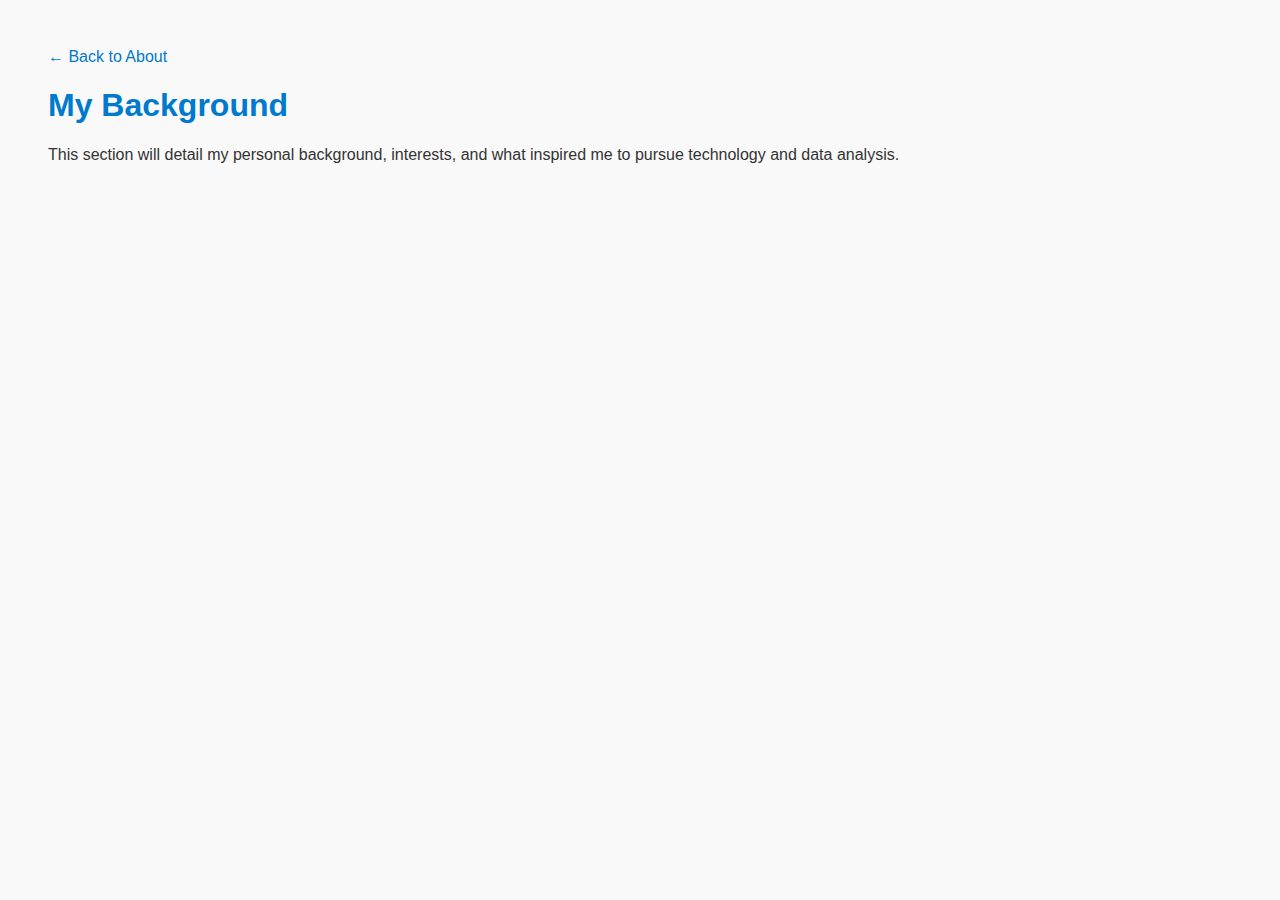
<file: background.html>
<!DOCTYPE html>
<html lang="en">
<head>
  <meta charset="UTF-8" />
  <meta name="viewport" content="width=device-width, initial-scale=1.0"/>
  <title>Background | Dylan Milburn</title>
  <style>
    body {
      font-family: Arial, sans-serif;
      padding: 40px;
      background: #f9f9f9;
      color: #333;
    }
    h1 {
      color: #007acc;
    }
    a {
      text-decoration: none;
      color: #007acc;
    }
  </style>
</head>
<body>
  <a href="about.html">&larr; Back to About</a>
  <h1>My Background</h1>
  <p>This section will detail my personal background, interests, and what inspired me to pursue technology and data analysis.</p>
</body>
</html>
</file>
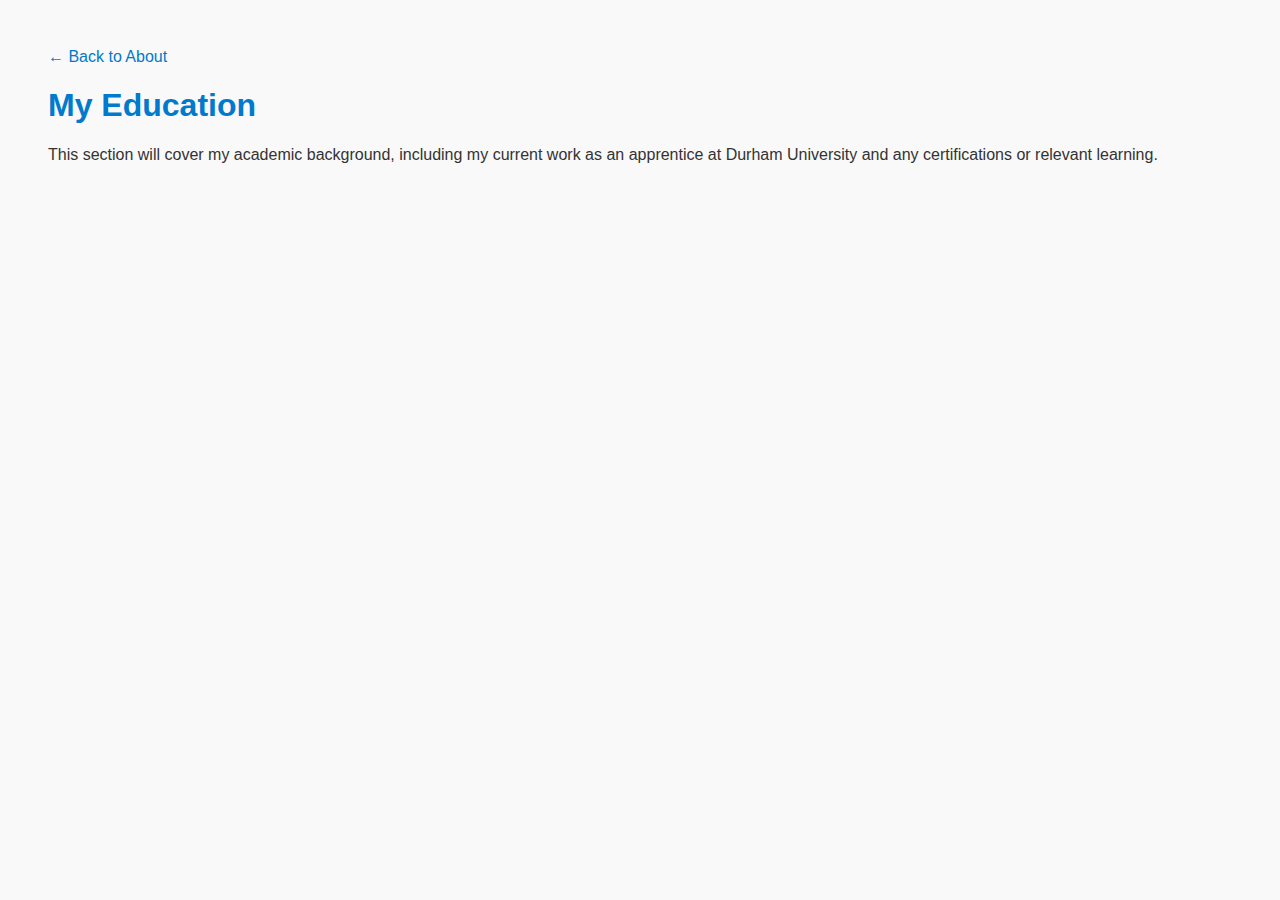
<file: education.html>
<!DOCTYPE html>
<html lang="en">
<head>
  <meta charset="UTF-8" />
  <meta name="viewport" content="width=device-width, initial-scale=1.0"/>
  <title>Education | Dylan Milburn</title>
  <style>
    body {
      font-family: Arial, sans-serif;
      padding: 40px;
      background: #f9f9f9;
      color: #333;
    }
    h1 {
      color: #007acc;
    }
    a {
      text-decoration: none;
      color: #007acc;
    }
  </style>
</head>
<body>
  <a href="about.html">&larr; Back to About</a>
  <h1>My Education</h1>
  <p>This section will cover my academic background, including my current work as an apprentice at Durham University and any certifications or relevant learning.</p>
</body>
</html>
</file>
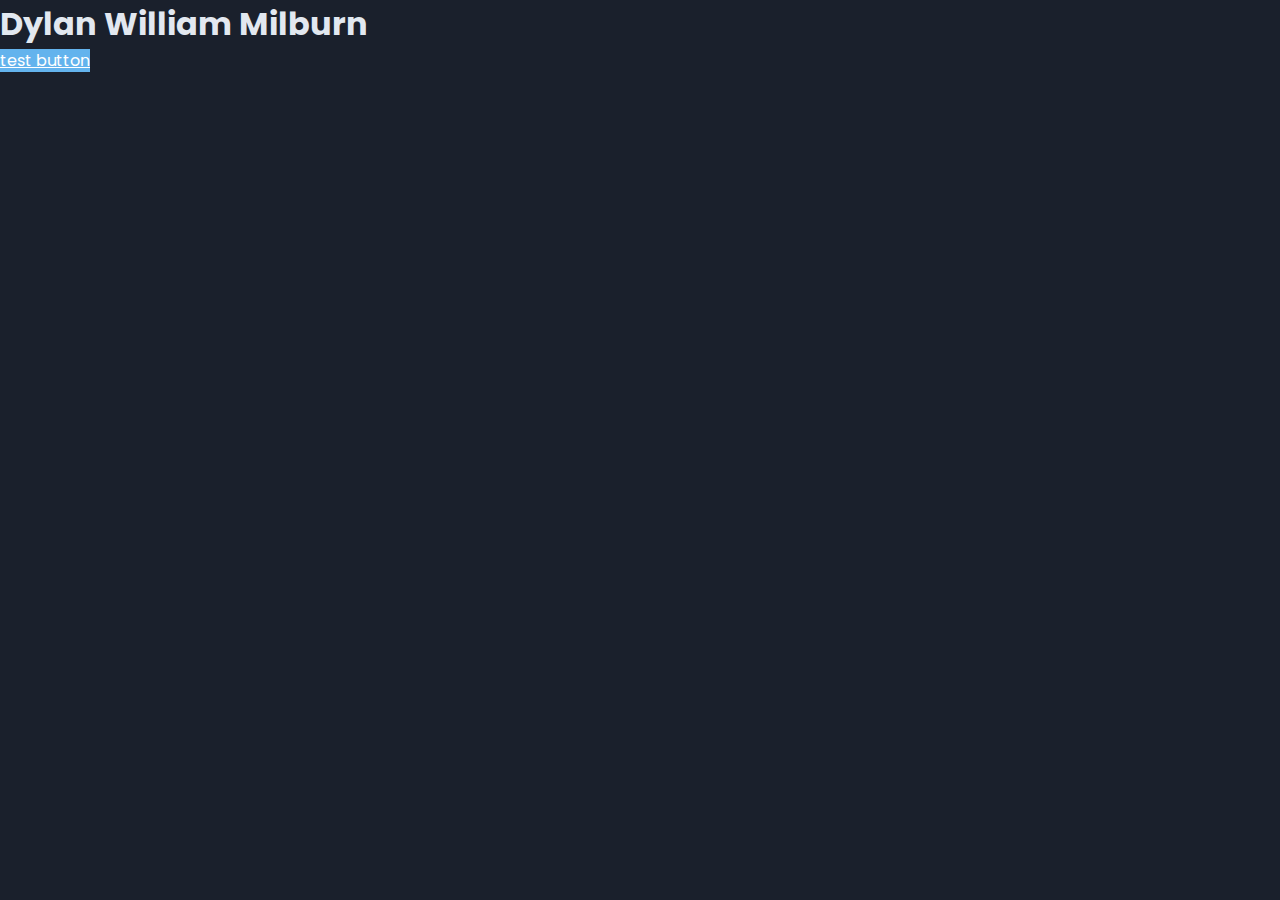
<file: portfolio.html>
<!DOCTYPE html>
<html lang="en">
<head>
  <meta charset="UTF-8">
  <meta name="viewport" content="width=device-width, initial-scale=1">
  <link rel="stylesheet" href="styles.css">
  <title>Dylan Milburn - Higher Apprentice</title>
  <link href="https://fonts.googleapis.com/css2?family=Poppins:wght@400;600;700&display=swap" rel="stylesheet">
</head>
<body>
<h1>Dylan William Milburn</h1>
  <a href="index.html" class="about-btn">test button</a>
</body>
</html>
</file>
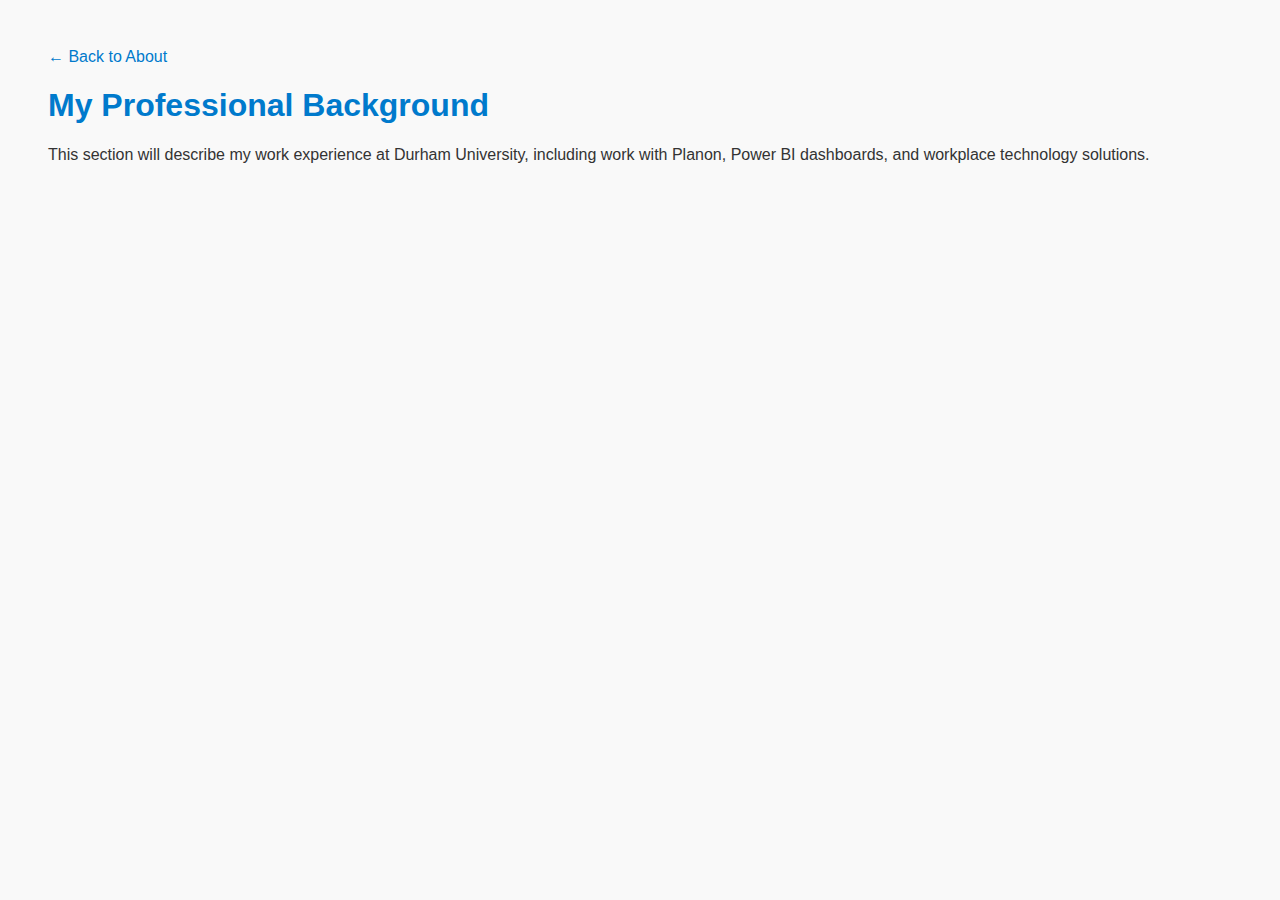
<file: professional.html>
<!DOCTYPE html>
<html lang="en">
<head>
  <meta charset="UTF-8" />
  <meta name="viewport" content="width=device-width, initial-scale=1.0"/>
  <title>Professional Background | Dylan Milburn</title>
  <style>
    body {
      font-family: Arial, sans-serif;
      padding: 40px;
      background: #f9f9f9;
      color: #333;
    }
    h1 {
      color: #007acc;
    }
    a {
      text-decoration: none;
      color: #007acc;
    }
  </style>
</head>
<body>
  <a href="about.html">&larr; Back to About</a>
  <h1>My Professional Background</h1>
  <p>This section will describe my work experience at Durham University, including work with Planon, Power BI dashboards, and workplace technology solutions.</p>
</body>
</html>
</file>
<file: styles.css>
* {
  margin: 0;
  padding: 0;
  box-sizing: border-box;
  font-family: 'Poppins', sans-serif;
}
body {
  background: #1a202c; /* Darker background color */
  color: #e2e8f0; /* Light text color */
  min-height: 100vh;
  overflow-x: hidden;
  transition: opacity 0.5s ease-in-out;
}
body.fade-out {
  opacity: 0;
}

header {
  width: 100%;
  display: flex;
  justify-content: center; /* Centered the top menu */
  align-items: center;
  padding: 20px 80px;
  background: #1a202c; /* Matching header background */
  animation: slideDown 1s ease forwards;
}

@keyframes slideDown {
  from { transform: translateY(-50px); opacity: 0; }
  to { transform: translateY(0); opacity: 1; }
}

header .logo {
  font-size: 24px;
  font-weight: bold;
  color: #63b3ed;
  margin-right: auto; /* Align logo to the left */
}

nav {
  display: flex;
  gap: 30px;
}
nav a {
  text-decoration: none;
  color: #a0aec0; /* Light text color */
  font-weight: 500;
  transition: color 0.3s, transform 0.3s;
}
nav a:hover {
  color: #63b3ed;
  transform: scale(1.1);
}

.contact-btn {
  background: #63b3ed;
  color: #fff;
  padding: 10px 20px;
  border-radius: 8px;
  text-decoration: none;
  font-weight: bold;
  transition: background 0.3s, transform 0.3s;
  margin-left: auto; /* Align button to the right */
}
.contact-btn:hover {
  background: #4299e1;
  transform: translateY(-5px);
}

.main {
  display: flex;
  align-items: center;
  justify-content: space-between;
  padding: 60px 80px;
  gap: 60px;
  min-height: calc(100vh - 80px); /* Adjusted to fill the page */
  animation: fadeIn 2s ease;
}

@keyframes fadeIn {
  from { opacity: 0; transform: translateY(20px); }
  to { opacity: 1; transform: translateY(0); }
}

.text {
  max-width: 600px;
  animation: slideInLeft 1.5s ease forwards;
}

@keyframes slideInLeft {
  from { transform: translateX(-100px); opacity: 0; }
  to { transform: translateX(0); opacity: 1; }
}

.text h1 {
  font-size: 72px;
  margin-bottom: 10px;
}
.text h1 span {
  color: #63b3ed;
}
.text h2 {
  font-size: 24px;
  color: #cbd5e0; /* Ensured sufficient color contrast */
  margin-bottom: 20px;
}
.text p {
  color: #cbd5e0; /* Ensured sufficient color contrast */
  font-size: 16px;
  margin-bottom: 30px;
  line-height: 1.6;
}
.buttons {
  display: flex;
  gap: 20px;
  margin-bottom: 40px;
}
.buttons a {
  padding: 12px 24px;
  text-decoration: none;
  border-radius: 8px;
  font-weight: bold;
  transition: 0.3s, transform 0.3s;
}
.about-btn {
  background: #63b3ed;
  color: #fff;
}
.about-btn:hover {
  background: #4299e1;
  transform: translateY(-5px);
}
.projects-btn {
  background: transparent;
  border: 2px solid #63b3ed;
  color: #63b3ed;
}
.projects-btn:hover {
  background: #63b3ed;
  color: #fff;
  transform: translateY(-5px);
}

.socials {
  display: flex;
  gap: 15px;
}
.socials a {
  text-decoration: none;
  color: #cbd5e0; /* Ensured sufficient color contrast */
  font-size: 20px;
  transition: 0.3s, transform 0.3s;
}
.socials a:hover {
  color: #63b3ed;
  transform: scale(1.1);
}

.image {
  flex-shrink: 0;
  position: relative;
  width: 550px; /* Increased width */
  height: 650px; /* Increased height */
  border-radius: 20px;
  overflow: hidden;
  animation: slideInRight 1.5s ease forwards;
  transition: transform 0.3s;
}

.image:hover {
  transform: scale(1.05);
}

@keyframes slideInRight {
  from { transform: translateX(100px); opacity: 0; }
  to { transform: translateX(0); opacity: 1; }
}

.image img {
  width: 100%;
  height: 100%;
  object-fit: contain; /* Changed to contain */
  filter: brightness(1) contrast(1.05);
}

.image::after {
  content: "";
  position: absolute;
  top: 0;
  left: 0;
  width: 100%;
  height: 100%;
  background: linear-gradient(to bottom, rgba(26, 32, 44, 0) 0%, #1a202c 100%);
  pointer-events: none;
}

@media (max-width: 960px) {
  .main {
    flex-direction: column-reverse;
    padding: 40px 20px;
    text-align: center;
  }
  header {
    padding: 20px 40px;
  }
}
</file>
